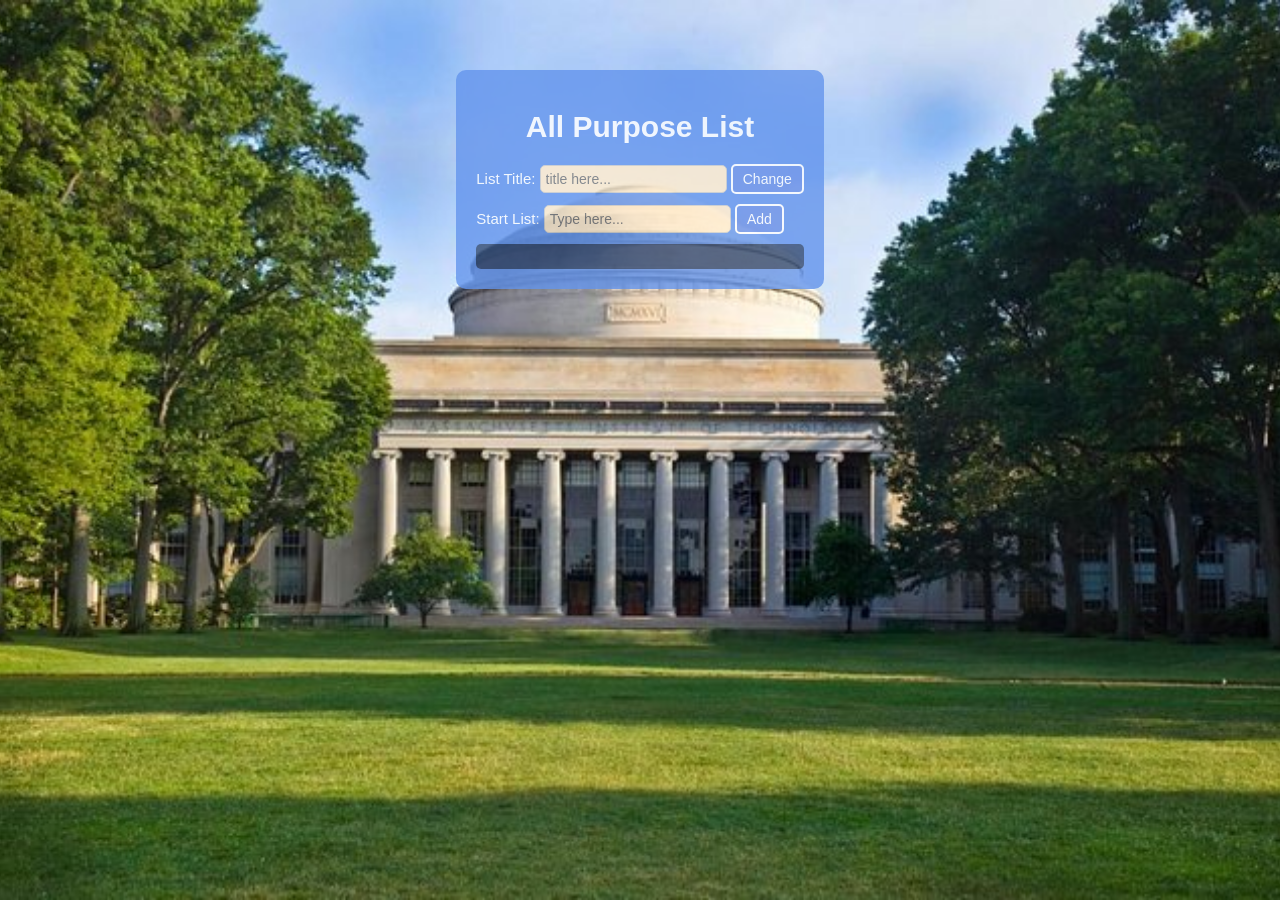
<file: ALL PURPOSE LIST/INDEX.HTML>
<html lang="en">
<head>
    <meta charset="UTF-8">
    <meta name="viewport" content="width=device-width, initial-scale=1.0">
    <title>Sample HTML Page</title>
    <link rel="stylesheet" href="Super.css">
    
</head>
<body>
    <div class="container">
    <div class="input-group">
        <div class="center">
            <h1 id="myH1">All Purpose List</h1>
            <label for="Heads">List Title:</label>
            <input class="inputbox" type="text" id="Heads" placeholder="title here...">
            <button class="buttonadd" id="headbutton">Change</button>
        </div>
            <label for="input">Start List:</label>
            <input class= "inputbox" type="text" id="input" placeholder="Type here...">
            <button class="buttonadd" id="addbutton">Add</button>
        <div class="list">
            <ul id="list"></ul>
        </div>
        </div>
    </div>
    <script src="scrpt.js"></script>
</body>
</html>
</file>
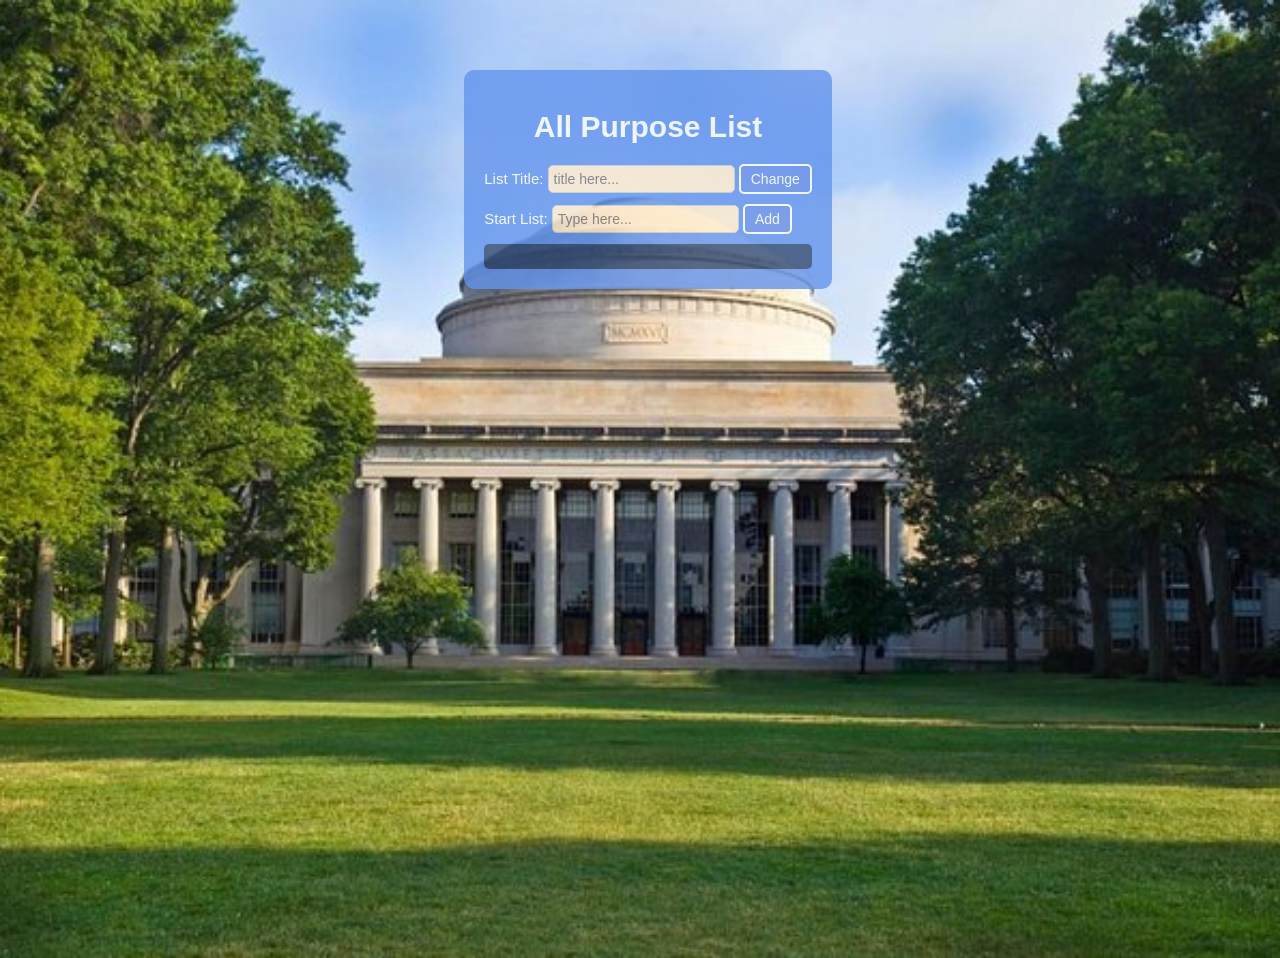
<file: ALL-PURPOSE-LIST/INDEX.HTML>
<!DOCTYPE html>
<html lang="en">
<head>
    <meta charset="UTF-8">
    <meta name="viewport" content="width=device-width, initial-scale=1.0">
    <title>Sample HTML Page</title>
    <link rel="stylesheet" href="Super.css">
    
</head>
<body>
    <div class="container">
    <div class="input-group">
        <div class="center">
            <h1 id="myH1">All Purpose List</h1>
            <label for="Heads">List Title:</label>
            <input class="inputbox" type="text" id="Heads" placeholder="title here...">
            <button class="buttonadd" id="headbutton">Change</button>
        </div>
            <label for="input">Start List:</label>
            <input class= "inputbox" type="text" id="input" placeholder="Type here...">
            <button class="buttonadd" id="addbutton">Add</button>
        <div class="list">
            <ul id="list"></ul>
        </div>
        </div>
    </div>
    <script src="scrpt.js"></script>
</body>
</html>
</file>
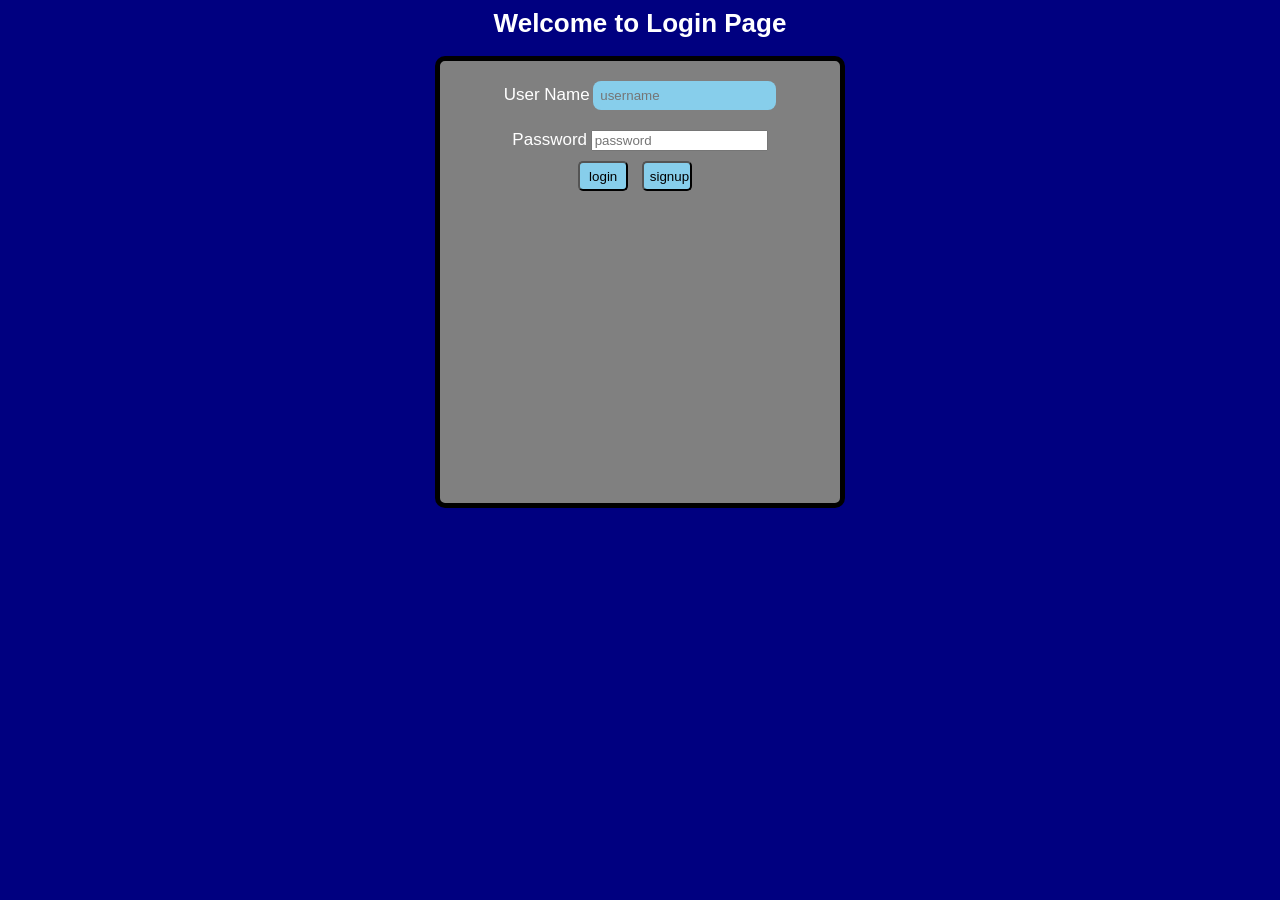
<file: LOG & SHOP/index.html>
<hmtl>
  <head>
    <link rel="stylesheet" type="text/css" href="stle.css" />
    <title>Login Page</title>
  </head>
  <body>
    <center>
      <h1>Welcome to Login Page</h1>

      <div class="container">
        <div class="white">
          <div class="Input_Box">
            <label>User Name</label>
            <input type="text" placeholder="username" id="username" />
          </div>
        </div>

        <div class="white">
          <div class="Input_Box">
            <label>Password</label>
            <input type="text`  " placeholder="password" id="password" />
          </div>
        </div>

        <div class="white">
          <input type="button" value="login" onclick="login()" />
          <input type="button" value="signup" onclick="sign_up()" />
        </div>
      </div>
    </center>
    <script src="scrpt.js"></script>
  </body>
</hmtl>
</file>
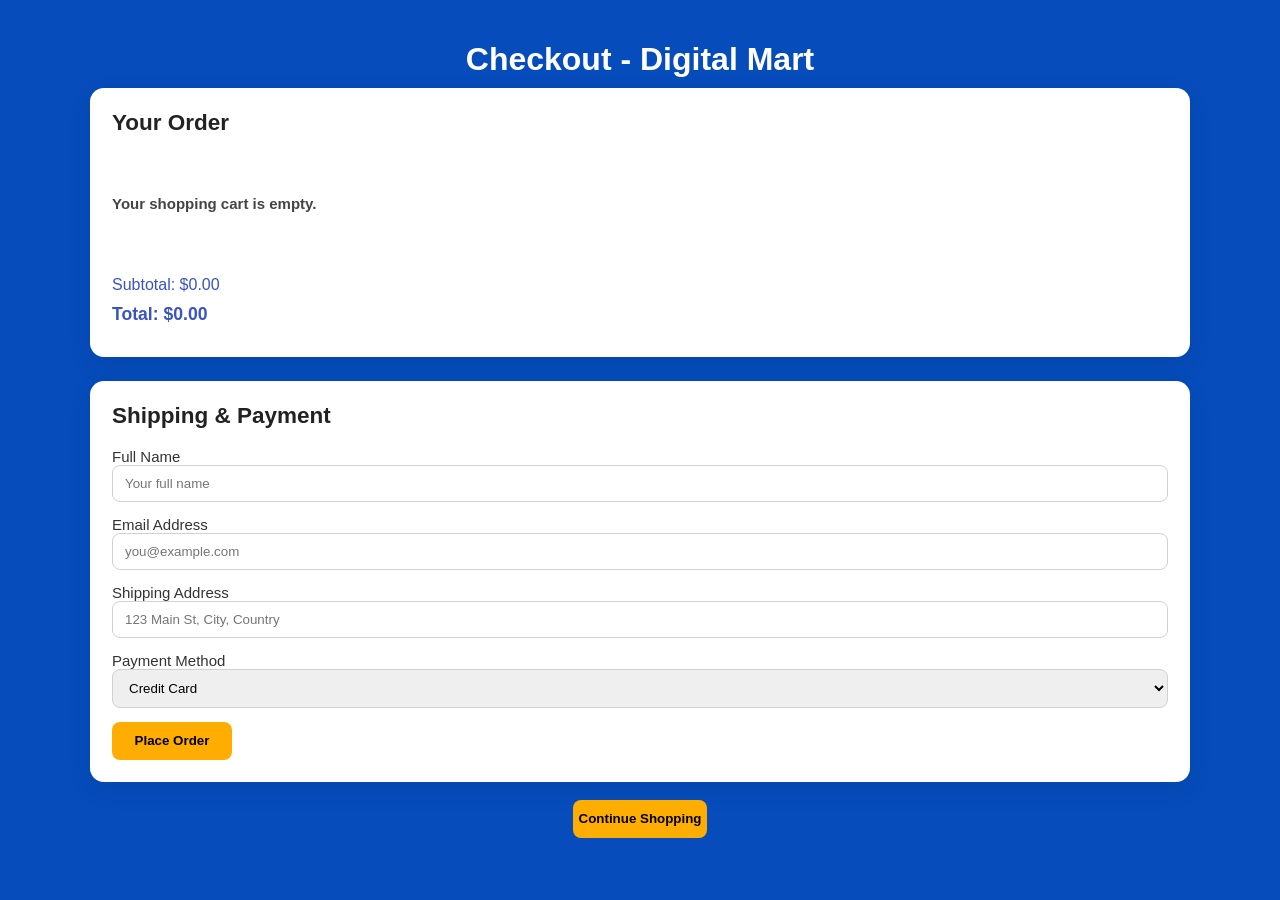
<file: LOG & SHOP/checkOut.html>
<!DOCTYPE html>
<html lang="en">
<head>
  <meta charset="UTF-8">
  <meta name="viewport" content="width=device-width, initial-scale=1.0">
  <title>Checkout - Digital Mart</title>
  <link rel="stylesheet" href="fri.css">
</head>
<body>
  <h1>Checkout - Digital Mart</h1>
  <div class="checkout-page">
    <section class="cart-section">
      <h2>Your Order</h2>
      <div id="cart-items"></div>
      <div class="summary">
        <p>Subtotal: $<span id="subtotal">0.00</span></p>
        <p class="grand-total">Total: $<span id="total">0.00</span></p>
      </div>
    </section>
    <section class="order-section">
      <h2>Shipping & Payment</h2>
      <form id="checkout-form" onsubmit="return submitOrder()">
        <label>
          Full Name
          <input type="text" id="customer-name" placeholder="Your full name" required />
        </label>
        <label>
          Email Address
          <input type="email" id="customer-email" placeholder="you@example.com" required />
        </label>
        <label>
          Shipping Address
          <input type="text" id="customer-address" placeholder="123 Main St, City, Country" required />
        </label>
        <label>
          Payment Method
          <select id="customer-payment">
            <option value="Credit Card">Credit Card</option>
            <option value="PayPal">PayPal</option>
            <option value="Cash on Delivery">Cash on Delivery</option>
          </select>
        </label>
        <button type="submit">Place Order</button>
      </form>
    </section>
  </div>
  <button class="continue-button" onclick="window.location.href='idx.html'">Continue Shopping</button>
  <script src="checkout.js"></script>
</body>
</html>
</file>
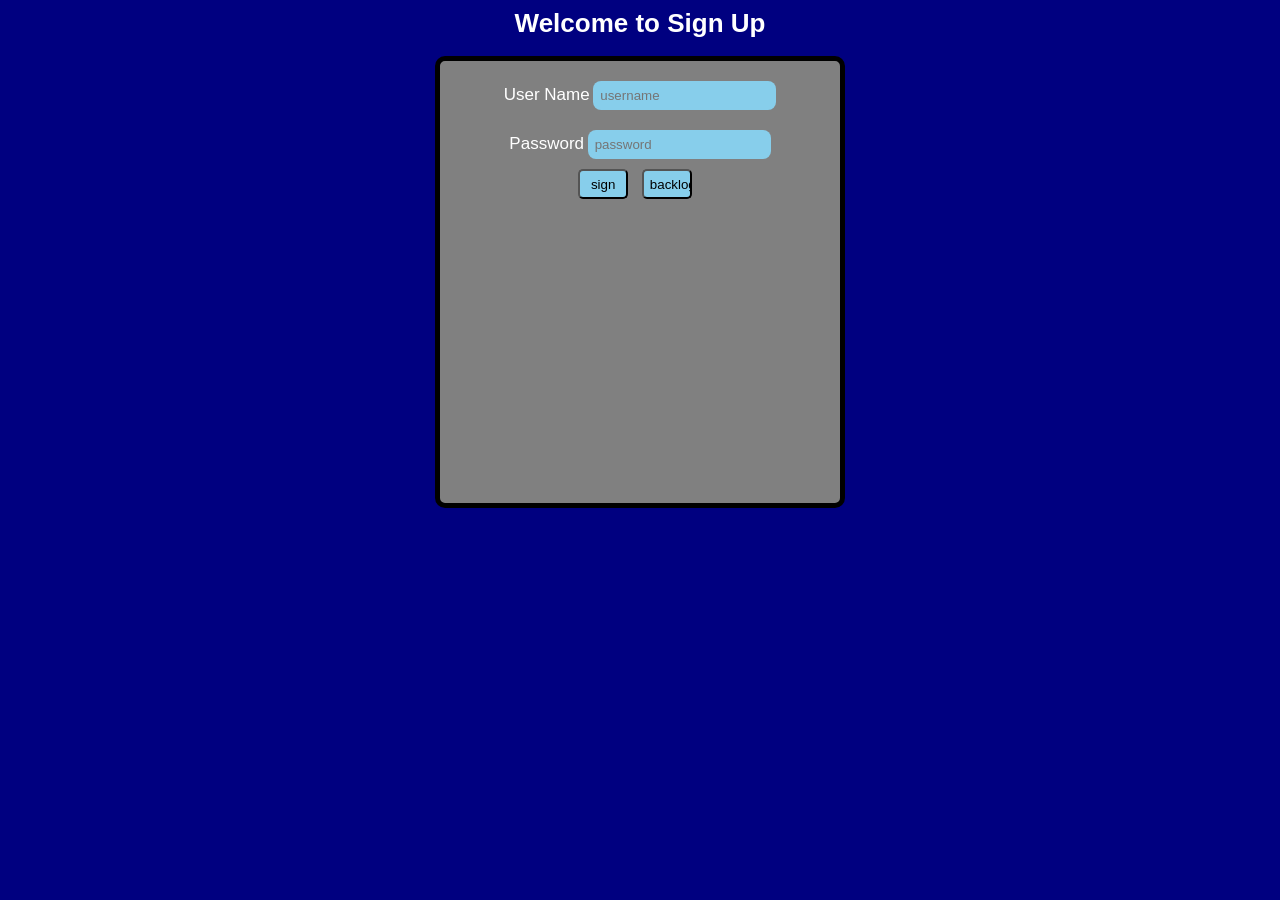
<file: LOG & SHOP/signup.html>
<hmtl>
    <head>
        <link rel="stylesheet" type= "text/css" href="stle.css">
        <title>Sign_Up Page</title>
    </head>
    <body>
    <center>
        <h1>Welcome to Sign Up</h1>
                
            <div class = "container">
                
                <div class= "white">
                    <div class= "Input_Box">
                     <label>User Name</label>
                     <input type = "text" placeholder = "username" id= "log">
                    </div>
                </div>
                
                <div class= "white">
                    <div class= "Input_Box">
                         <label>Password</label>
                         <input type = "text" placeholder = "password" id = "code">
                         </div>
                    </div>
                
                <div class= "white">
                    <input type = "button" value = "sign" onclick="signup()">
                     <input type = "button" value = "backlogin" onclick = "backLogin()">
                </div>
            </div>
        </center>
        <script src = "scrpt.js"></script>
    </body>
</hmtl>
</file>
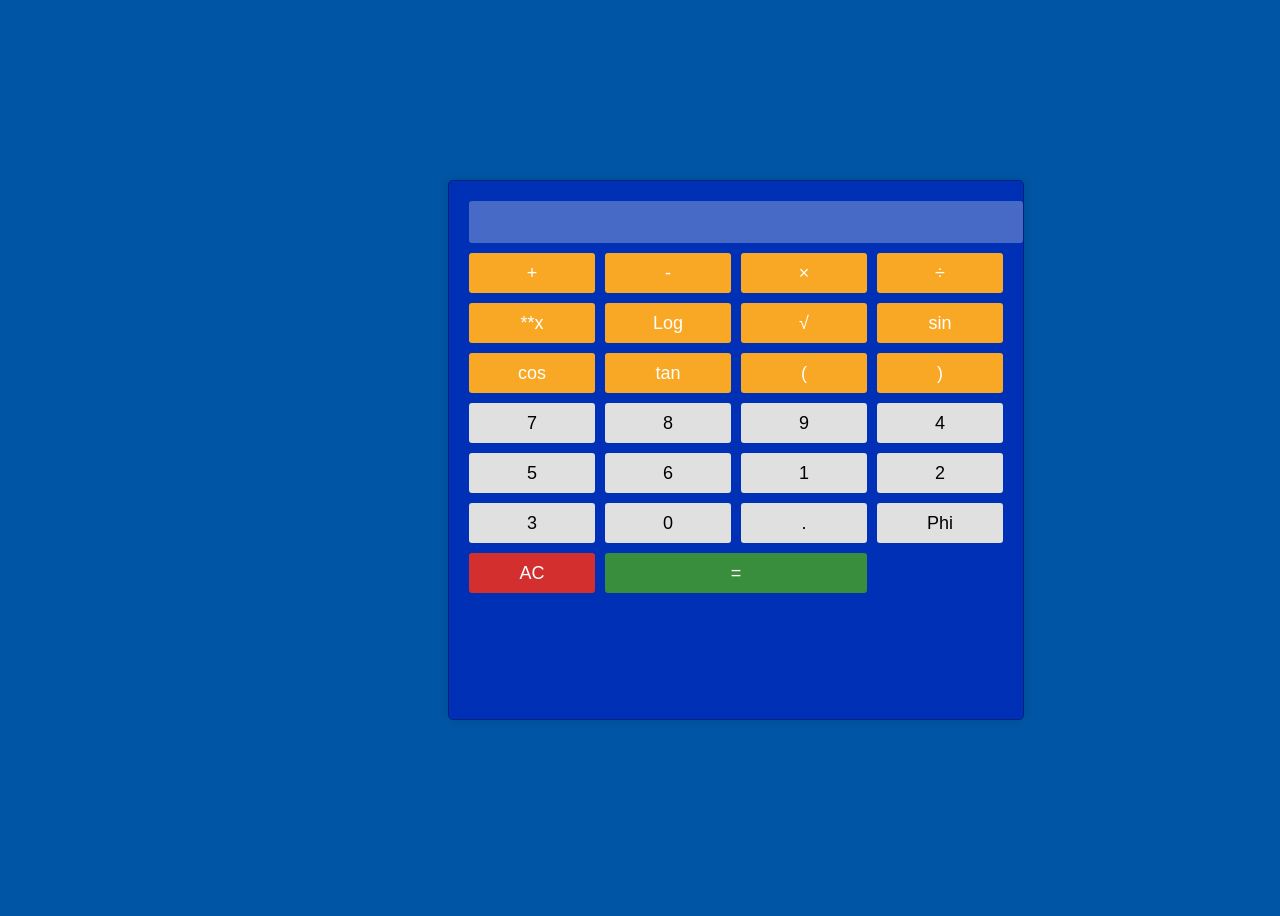
<file: WEB-CALC/CALC.html>
<!DOCTYPE html>
<html lang="en">
<head>
    <meta charset="UTF-8">
    <meta name="viewport" content="width=device-width, initial-scale=1.0">
    <title>Simple Calculator</title>
    <link rel="stylesheet" href="CALC.css">
</head>
<body>
    <div class="calculator">
        <input type="text" class="calculator-screen" id = "display" value="" disabled />
        <div class="calculator-keys">
            <button type="button" class="operator" value="+" onclick= "checkOperator('+')">+</button>
            <button type="button" class="operator" value="-" onclick= "checkOperator('-')">-</button>
            <button type="button" class="operator" value="*" onclick= "Checks('*')">&times;</button>
            <button type="button" class="operator" value="/" onclick= "Checks('/')">&divide;</button>
            <button type="button" class="operator" value="**2" onclick= "power('**')">**x</button>
            <button type="button" class="operator" value="Log" onClick= "Log()">Log</button>
            <button type="button" class="operator" value="sqrt" onClick= "sqrt('√')">√</button>
            <button type="button" class="operator" value="sin" onClick= "sin()">sin</button>
            <button type="button" class="operator" value="cos" onClick= "cos()">cos</button>
            <button type="button" class="operator" value="tan" onClick= "tan()">tan</button>
            <button type="button" class="operator" value="(" onClick= "append('(')">(</button>
            <button type="button" class="operator" value=")" onClick= "append(')')">)</button>

            <button type="button" value="7" onclick = "getNumber('7')">7</button>
            <button type="button" value="8" onclick = "getNumber('8')">8</button>
            <button type="button" value="9" onclick = "getNumber('9')">9</button>

            <button type="button" value="4" onclick = "getNumber('4')">4</button>
            <button type="button" value="5" onclick = "getNumber('5')">5</button>
            <button type="button" value="6" onclick = "getNumber('6')">6</button>

            <button type="button" value="1" onclick = "getNumber('1')">1</button>
            <button type="button" value="2" onclick = "getNumber('2')">2</button>
            <button type="button" value="3" onclick = "getNumber('3')">3</button>

            <button type="button" value="0" onclick = "getNumber('0')">0</button>
            <button type="button"  onclick = "getNumber('.')"value=".">.</button>
            <button type="button"  value="phi" onclick="phi('phi')">Phi</button>
            <button type="button" class="all-clear" value="all-clear" onclick = "clearDisplay()">AC</button>

            <button type="button" class="equal-sign" value="=" onclick = "results('')">=</button>
        </div>
    </div>
    <script src="CALC.js"></script>
</body>
</html>
</file>
<file: ALL PURPOSE LIST/Super.css>
body{
    background-image: url(MIT.jpg);
    background-size: cover;
    opacity: 0.8;
    background-position: center;
    font-family: Arial, sans-serif;
    background-color: black;

}
.container{
    background-color:transparent;
    padding: 20px;
    border-radius: 10px;
    max-width: 600px;
    margin: 50px auto;
    align-items: center;
    justify-content: center;
    display: flex;
    flex-direction: column;
    text-align: left;
}
.input-group{
    background-color: cornflowerblue;
    max-width:1000px;
    max-height: fit-content;
    padding: 20px;
    border-radius: 10px;
    border-color: transparent;
    font-style: bold;
    font-size: 15px;
    color: white;

}.buttonadd{
    background-color: rgba(122, 122, 210, 0.227);
    color: white;
    border: 2px solid white;
    padding: 5px 10px;
    border-radius: 5px;
    cursor: pointer;
    font-size: 14px;
    fill: rgba(122, 122, 210, 0.227);
}.inputbox{
    padding: 5px;
    border-radius: 5px;
    border: 1px solid #ccc;
    font-size: 14px;
    background-color: blanchedalmond;
}.center{
    text-align: center;
    margin-bottom: 10px;
}.list{
    background-color:rgba(0, 0, 0, 0.51);
    padding: 5px 10px;
    margin-top: 10px;
    border-radius: 5px;
}
</file>
<file: ALL-PURPOSE-LIST/Super.css>
body{
    background-image: url(MIT.jpg);
    background-size: cover;
    width: 100%;
    height: 100vh;
    background-repeat: no-repeat;
    opacity: 0.8;
    background-position: center;
    font-family: Arial, sans-serif;
    background-color: black;

}
.container{
    background-color:transparent;
    padding: 20px;
    border-radius: 10px;
    max-width: 600px;
    margin: 50px auto;
    align-items: center;
    justify-content: center;
    display: flex;
    flex-direction: column;
    text-align: left;
}
.input-group{
    background-color: cornflowerblue;
    max-width:1000px;
    max-height: fit-content;
    padding: 20px;
    border-radius: 10px;
    border-color: transparent;
    font-style: bold;
    font-size: 15px;
    color: white;

}.buttonadd{
    background-color: rgba(122, 122, 210, 0.227);
    color: white;
    border: 2px solid white;
    padding: 5px 10px;
    border-radius: 5px;
    cursor: pointer;
    font-size: 14px;
    fill: rgba(122, 122, 210, 0.227);
}.inputbox{
    padding: 5px;
    border-radius: 5px;
    border: 1px solid #ccc;
    font-size: 14px;
    background-color: blanchedalmond;
}.center{
    text-align: center;
    margin-bottom: 10px;
}.list{
    background-color:rgba(0, 0, 0, 0.51);
    padding: 5px 10px;
    margin-top: 10px;
    border-radius: 5px;
}
</file>
<file: LOG & SHOP/stle.css>
body{
    background-color:navy;
    color: white;
    font-family: 'Nunito', sans-serif;
    font-size:13px;
    position: center;
}
.Input_Box{
    color:white;
    /*max-width: 150px;*/
    /*max-height: 30px;*/
    margin-top: 20px;
}
.container{
    text-align: center;
    position: center;
    
    background-color: Gray;
    width :400px;
    height: 50%;
    border: 5px solid black;
    border-radius: 10px;
}

.h1{
    position: center;
    text-align: center;
}
input[type = "button"]{
    background-color:skyblue;
    border-radius: 5px;
    position: center;
    text-align: center;
    width: 50px;
    height: 30px;
    color: black;
    margin-top: 10px;
    margin-right: 10px;
}
input[type = "text"]{
    padding : 5px;
    background-color:skyblue;
    border-radius: 8px;
    border-color: transparent;
}
label{
    font-size: 17px;
}
</file>
<file: LOG & SHOP/fri.css>
body {
  background-color: #064cbb;
  color: #3953c6;
  font-family: 'Nunito', sans-serif;
  font-size: 15px;
  text-align: center;
  margin: 0;
  padding: 20px;
}

.infobox {
  width: 300px;
  color: black;
  border-radius: 12px;
  background-color: white;
  margin-top: 10px;
  padding: 14px;
  overflow: hidden;
  gap: 16px;
  box-shadow: 0 8px 20px rgba(0, 0, 0, 0.08);
}

#products {
  display: grid;
  grid-template-columns: repeat(auto-fill, minmax(300px, 1fr));
  gap: 20px;
  max-width: 1200px;
  margin: 0 auto;
}

h1 {
  font-size: 32px;
  color: white;
  margin-bottom: 10px;
}

button {
  min-width: 120px;
  height: 38px;
  color: rgb(0, 0, 0);
  background-color: rgb(255, 174, 0);
  border: none;
  border-radius: 8px;
  cursor: pointer;
  font-weight: 700;
}

button:hover {
  opacity: 0.95;
}

img:hover {
  transform: scale(1.1);
  transition: 0.3s ease-in-out;
}

.cart-summary {
  color: white;
  font-size: 1rem;
  margin-bottom: 18px;
}

.checkout-button,
.continue-button {
  display: inline-block;
  margin-top: 18px;
}

.checkout-page {
  display: grid;
  gap: 24px;
  max-width: 1100px;
  margin: 0 auto;
  text-align: left;
}

.cart-section,
.order-section {
  background-color: white;
  border-radius: 14px;
  padding: 22px;
  box-shadow: 0 8px 24px rgba(0, 0, 0, 0.08);
}

.checkout-page h2 {
  color: #222;
  margin-top: 0;
}

.cart-row {
  display: grid;
  grid-template-columns: 100px 1fr 100px 100px 80px;
  gap: 12px;
  align-items: center;
  padding: 14px 0;
  border-bottom: 1px solid #eee;
}

.cart-row img {
  width: 100%;
  height: auto;
  border-radius: 8px;
}

.cart-row p {
  margin: 0;
  font-size: 0.95rem;
  color: #333;
}

.cart-row input {
  width: 100%;
  padding: 8px;
  border: 1px solid #ddd;
  border-radius: 8px;
}

.summary {
  margin-top: 24px;
  font-size: 1rem;
}

.summary p {
  margin: 10px 0;
}

.grand-total {
  font-weight: 700;
  font-size: 1.1rem;
}

label {
  display: block;
  margin-bottom: 14px;
  color: #333;
}

input,
select {
  width: 100%;
  padding: 10px 12px;
  border: 1px solid #d1d1d1;
  border-radius: 8px;
  outline: none;
  box-sizing: border-box;
}

input:focus,
select:focus {
  border-color: #3953c6;
  box-shadow: 0 0 0 2px rgba(57, 83, 198, 0.12);
}

.empty-cart {
  padding: 40px 0;
  font-weight: 700;
  color: #444;
}

@media (max-width: 860px) {
  .checkout-page {
    grid-template-columns: 1fr;
  }

  .cart-row {
    grid-template-columns: 80px 1fr;
  }

  .cart-row button {
    grid-column: 1 / -1;
    justify-self: start;
  }
}
</file>
<file: WEB-CALC/CALC.css>
body {
    font-family: 'Arial', sans-serif;
    display: flex;
    justify-content: center;
    align-items: center;
    height: 100vh;
    background-color: #0055A4;
}

.calculator {
    text-align: center;
    background-color: #0030b6;
    border: 1px solid #00217b;
    border-radius: 5px;
    padding: 20px;
    box-shadow: 0px 0px 10px rgba(0, 0, 0, 0.1);
    position: absolute;
    top: 20%;
    right: 20%;
    left: 35%;
    bottom: 20%;
    background-size: fit-content;
}

.calculator-screen {
    width: 100%;
    height: 40px;
    border: none;
    background-color: #Olive Green;
    color: white;
    text-align: right;
    padding-right: 10px;
    padding-left: 10px;
    font-size: 18px;
    border-radius: 3px;
    margin-bottom: 10px;
}

.calculator-keys {
    display: grid;
    grid-template-columns: repeat(4, 1fr);
    gap: 10px;
}

button {
    height: 40px;
    border: none;
    border-radius: 3px;
    background-color: #e0e0e0;
    font-size: 18px;
    color: black;
    cursor: pointer;
}
button:hover{
    background-color: #ffd000;
    scale: 1.05;
}

button:active {
    background-color: #d0d0d0;
}

.operator {
    background-color: #f9a825;
    color: white;
}

.operator:active {
    background-color: #f57f17;
}

.all-clear {
    background-color: #d32f2f;
    color: white;
}

.all-clear:active {
    background-color: #c62828;
}

.equal-sign {
    background-color: #388e3c;
    color: white;
    grid-column: span 2;
}

.equal-sign:active {
    background-color: #2e7d32;

}
</file>
